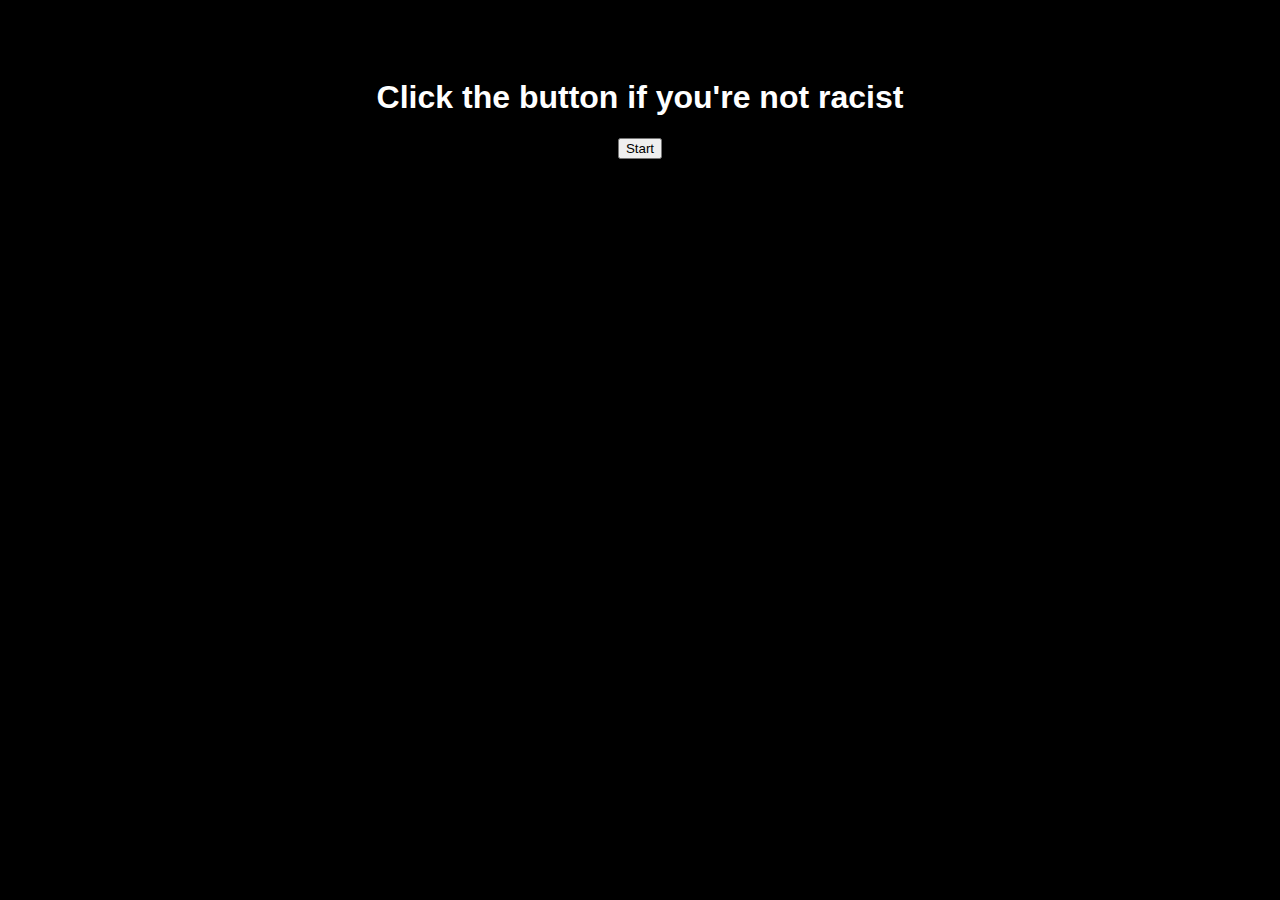
<file: index.html>
<!DOCTYPE html>
<html lang="en">
<head>
    <meta charset="UTF-8">
    <meta name="viewport" content="width=device-width, initial-scale=1.0">
    <title>Jumpscare</title>
    <link rel="stylesheet" href="jumpscare.css">
    <style>
       
    </style>
</head>
<body>

    <h1>Click the button if you're not racist</h1>
    <button id="startBtn">Start</button>

    <div id="scary-message"></div>
    <img id="jumpscare-image" src="fnaf.jpg" alt="Scary Image">
    <audio id="jumpscare-sound" src="five-nights-at-freddys-full-scream-sound_2.mp3"></audio>

    <script>
        const startBtn = document.getElementById('startBtn');
        const jumpscareImage = document.getElementById('jumpscare-image');
        const jumpscareSound = document.getElementById('jumpscare-sound');
        const scaryMessage = document.getElementById('scary-message');

        startBtn.addEventListener('click', function() {
            scaryMessage.innerHTML = "Something gift is coming...";
            setTimeout(() => {
                jumpscareImage.style.display = 'block';
                jumpscareSound.play();
                scaryMessage.innerHTML = "";
            }, 5000); // Delay for 5 seconds before jumpscare
        });
    </script>

</body>
</html>
</file>
<file: jumpscare.css>
body {
    font-family: Arial, sans-serif;
    background-color: #000;
    color: #fff;
    text-align: center;
    padding-top: 50px;
}

#jumpscare-image {
    display: none;
    width: 100%;
    height: 100vh;
    position: absolute;
    top: 0;
    left: 0;
    z-index: 10;
}

#scary-message {
    font-size: 2rem;
    margin: 20px auto;
}
</file>
